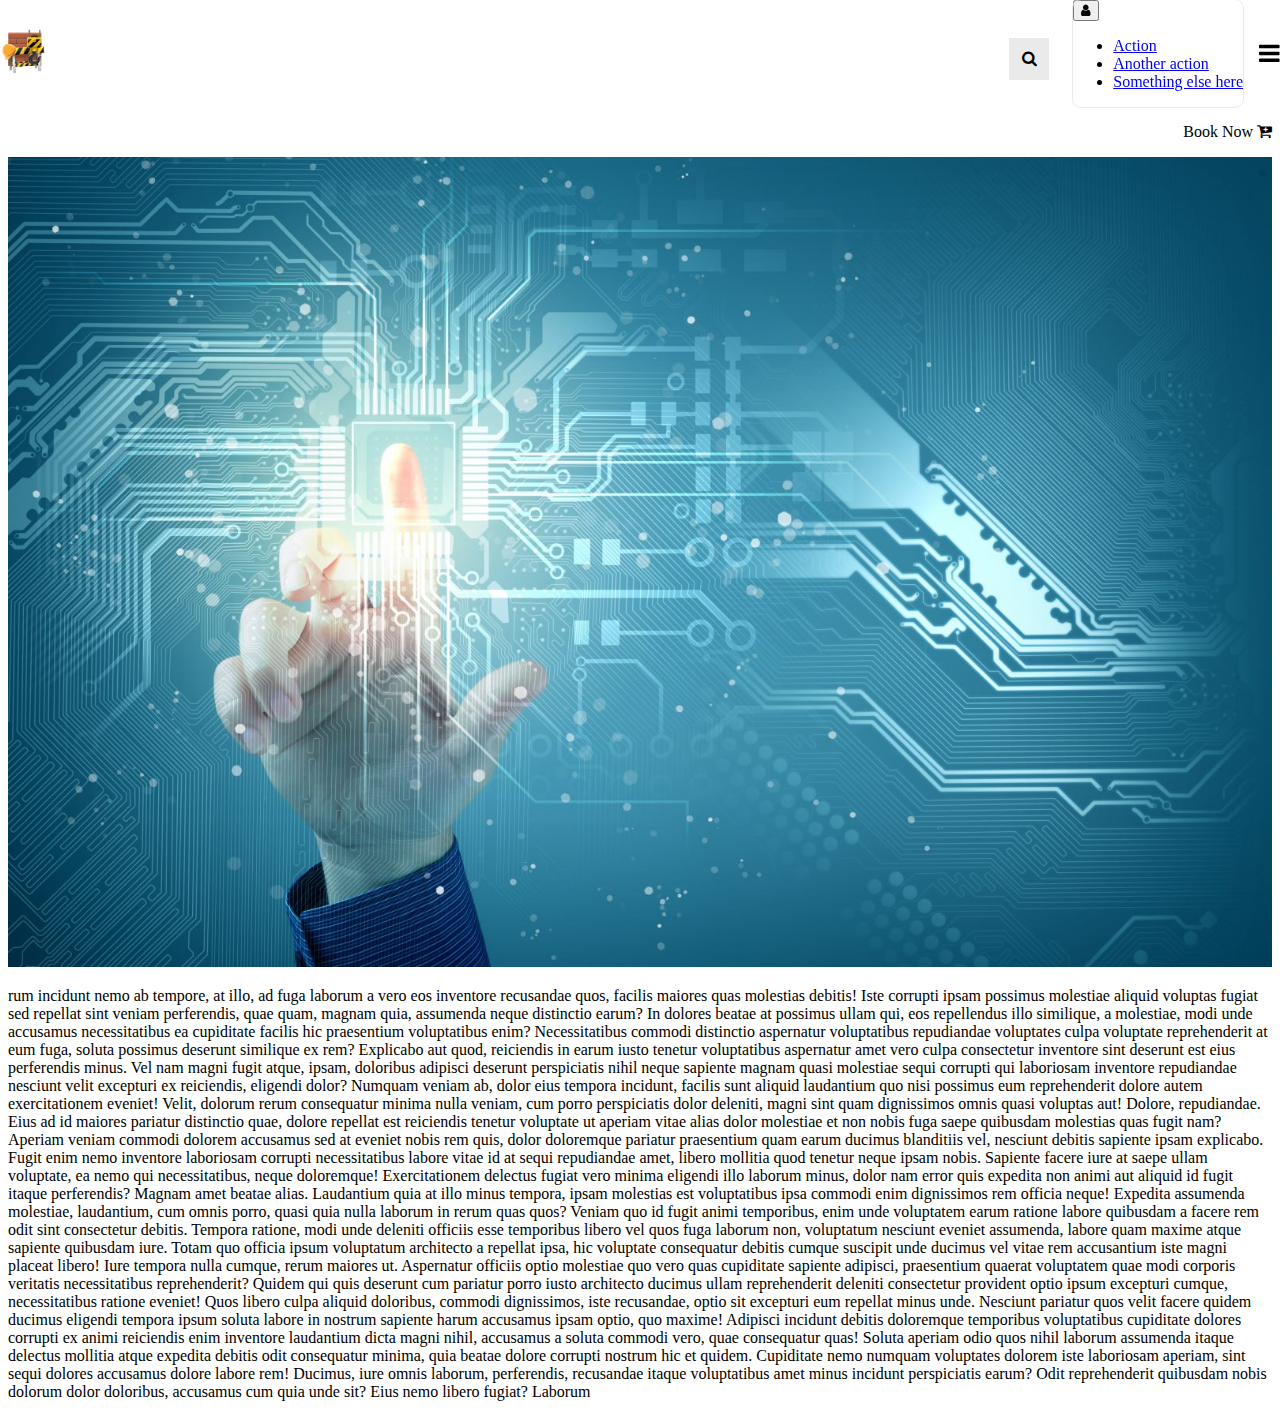
<file: index.html>
<!DOCTYPE html>
<html lang="en">

<head>
    <meta charset="UTF-8">
    <meta name="viewport" content="width=device-width, initial-scale=1.0">
    <title>Sir Shahid's web task</title>
    <link rel="stylesheet" href="https://cdn.jsdelivr.net/npm/bootstrap-icons@1.11.3/font/bootstrap-icons.min.css">
    <link rel="stylesheet" href="https://cdnjs.cloudflare.com/ajax/libs/font-awesome/4.7.0/css/font-awesome.min.css">
    <link href="https://cdn.jsdelivr.net/npm/bootstrap@5.0.2/dist/css/bootstrap.min.css" rel="stylesheet"
        integrity="sha384-EVSTQN3/azprG1Anm3QDgpJLIm9Nao0Yz1ztcQTwFspd3yD65VohhpuuCOmLASjC" crossorigin="anonymous">
    <link rel="stylesheet" href="./css/main.css">
</head>

<body>

    <div class="site_wrapper">

        <header id="header_sect">
            <div class="container">

                <nav class="nav_top">

                    <div>
                        <a href="#" class="custom_a">
                            <img class="site_logo" src="./img/logo.png" alt="">

                        </a>
                    </div>

                    <div class="nav_right align_center">

                        

                        <div class="search_panel transition_class ps_r">

                            <input class="search_bar transition_class" type="text" placeholder="Search...">

                            <span class="search_icon">
                                <i class="fa fa-search" aria-hidden="true"></i>
                            </span>

                            

                            <span class="cross_icon transition_class">
                                <i class="fa fa-times" aria-hidden="true"></i>
                            </span>

                        </div>

                        

                        <div class="dropdown">
                            <button class="btn dropdown-toggle" type="button" id="dropdownMenuButton1" data-bs-toggle="dropdown" aria-expanded="false">
                                <i class="fa fa-user" aria-hidden="true"></i>
                            </button>
                            <ul class="dropdown-menu" aria-labelledby="dropdownMenuButton1">
                              <li><a class="dropdown-item" href="#">Action</a></li>
                              <li><a class="dropdown-item" href="#">Another action</a></li>
                              <li><a class="dropdown-item" href="#">Something else here</a></li>
                            </ul>
                          </div>

                        <div class="nav_dropdown-sect ps_r">

                            <a href="#" class="custom_a hamburger align_center" id="hamburger_btn">
                                <i class="fa fa-bars" aria-hidden="true"></i>
                            </a>


                            <ul class="nav_dropdown ps_a list_style_none" id="dropdown_nav">
                                <li>
                                    <a href="./booking.html" class="custom_a">book now <i class="fa fa-cart-plus" aria-hidden="true"></i></a>
                                </li>

                                <li>
                                    <a href="./booking.html" class="custom_a">book now <i class="fa fa-cart-plus" aria-hidden="true"></i></a>
                                </li>

                                <li>
                                    <a href="./booking.html" class="custom_a">book now <i class="fa fa-cart-plus" aria-hidden="true"></i></a>
                                </li>
                                
                                <li>
                                    <a href="./booking.html" class="custom_a">book now <i class="fa fa-cart-plus" aria-hidden="true"></i></a>
                                </li>
                            </ul>

                        </div><!-- /.nav_dropdown-sect -->

                    </div>



                </nav>

            </div><!-- /.container -->
        </header>


        <main>


            <section class="container" id="cart_btn_strip">

                <div class="cart_strip gap-1 d_flex justify_end sect_space">

                    <a href="./booking.html" class="custom_a">book now <i class="fa fa-cart-plus" aria-hidden="true"></i></a>



                </div><!-- /.cart_strip -->

            </section><!-- /.hero_sect -->

            <section class="hero_sect">


                <img id="hero_img" src="./img/banner.jpg" alt="">
                <p>rum incidunt nemo ab tempore, at illo, ad fuga laborum a vero eos
                    inventore recusandae quos, facilis maiores quas molestias debitis! Iste corrupti ipsam possimus
                    molestiae aliquid voluptas fugiat sed repellat sint veniam perferendis, quae quam, magnam quia,
                    assumenda neque distinctio earum? In dolores beatae at possimus ullam qui, eos repellendus illo
                    similique, a molestiae, modi unde accusamus necessitatibus ea cupiditate facilis hic praesentium
                    voluptatibus enim? Necessitatibus commodi distinctio aspernatur voluptatibus repudiandae voluptates
                    culpa voluptate reprehenderit at eum fuga, soluta possimus deserunt similique ex rem? Explicabo aut
                    quod, reiciendis in earum iusto tenetur voluptatibus aspernatur amet vero culpa consectetur
                    inventore sint deserunt est eius perferendis minus. Vel nam magni fugit atque, ipsam, doloribus
                    adipisci deserunt perspiciatis nihil neque sapiente magnam quasi molestiae sequi corrupti qui
                    laboriosam inventore repudiandae nesciunt velit excepturi ex reiciendis, eligendi dolor? Numquam
                    veniam ab, dolor eius tempora incidunt, facilis sunt aliquid laudantium quo nisi possimus eum
                    reprehenderit dolore autem exercitationem eveniet! Velit, dolorum rerum consequatur minima nulla
                    veniam, cum porro perspiciatis dolor deleniti, magni sint quam dignissimos omnis quasi voluptas aut!
                    Dolore, repudiandae. Eius ad id maiores pariatur distinctio quae, dolore repellat est reiciendis
                    tenetur voluptate ut aperiam vitae alias dolor molestiae et non nobis fuga saepe quibusdam molestias
                    quas fugit nam? Aperiam veniam commodi dolorem accusamus sed at eveniet nobis rem quis, dolor
                    doloremque pariatur praesentium quam earum ducimus blanditiis vel, nesciunt debitis sapiente ipsam
                    explicabo. Fugit enim nemo inventore laboriosam corrupti necessitatibus labore vitae id at sequi
                    repudiandae amet, libero mollitia quod tenetur neque ipsam nobis. Sapiente facere iure at saepe
                    ullam voluptate, ea nemo qui necessitatibus, neque doloremque! Exercitationem delectus fugiat vero
                    minima eligendi illo laborum minus, dolor nam error quis expedita non animi aut aliquid id fugit
                    itaque perferendis? Magnam amet beatae alias. Laudantium quia at illo minus tempora, ipsam molestias
                    est voluptatibus ipsa commodi enim dignissimos rem officia neque! Expedita assumenda molestiae,
                    laudantium, cum omnis porro, quasi quia nulla laborum in rerum quas quos? Veniam quo id fugit animi
                    temporibus, enim unde voluptatem earum ratione labore quibusdam a facere rem odit sint consectetur
                    debitis. Tempora ratione, modi unde deleniti officiis esse temporibus libero vel quos fuga laborum
                    non, voluptatum nesciunt eveniet assumenda, labore quam maxime atque sapiente quibusdam iure. Totam
                    quo officia ipsum voluptatum architecto a repellat ipsa, hic voluptate consequatur debitis cumque
                    suscipit unde ducimus vel vitae rem accusantium iste magni placeat libero! Iure tempora nulla
                    cumque, rerum maiores ut. Aspernatur officiis optio molestiae quo vero quas cupiditate sapiente
                    adipisci, praesentium quaerat voluptatem quae modi corporis veritatis necessitatibus reprehenderit?
                    Quidem qui quis deserunt cum pariatur porro iusto architecto ducimus ullam reprehenderit deleniti
                    consectetur provident optio ipsum excepturi cumque, necessitatibus ratione eveniet! Quos libero
                    culpa aliquid doloribus, commodi dignissimos, iste recusandae, optio sit excepturi eum repellat
                    minus unde. Nesciunt pariatur quos velit facere quidem ducimus eligendi tempora ipsum soluta labore
                    in nostrum sapiente harum accusamus ipsam optio, quo maxime! Adipisci incidunt debitis doloremque
                    temporibus voluptatibus cupiditate dolores corrupti ex animi reiciendis enim inventore laudantium
                    dicta magni nihil, accusamus a soluta commodi vero, quae consequatur quas! Soluta aperiam odio quos
                    nihil laborum assumenda itaque delectus mollitia atque expedita debitis odit consequatur minima,
                    quia beatae dolore corrupti nostrum hic et quidem. Cupiditate nemo numquam voluptates dolorem iste
                    laboriosam aperiam, sint sequi dolores accusamus dolore labore rem! Ducimus, iure omnis laborum,
                    perferendis, recusandae itaque voluptatibus amet minus incidunt perspiciatis earum? Odit
                    reprehenderit quibusdam nobis dolorum dolor doloribus, accusamus cum quia unde sit? Eius nemo libero
                    fugiat? Laborum</p>
            </section><!-- /.hero_sect -->

            










        </main>

        <footer>

        </footer>



    </div><!-- /.site_wrapper -->



    <script src="https://cdn.jsdelivr.net/npm/bootstrap@5.0.2/dist/js/bootstrap.bundle.min.js"
        integrity="sha384-MrcW6ZMFYlzcLA8Nl+NtUVF0sA7MsXsP1UyJoMp4YLEuNSfAP+JcXn/tWtIaxVXM" crossorigin="anonymous">
    </script>

    <script src="./js/main.js"></script>
</body>

</html>
</file>
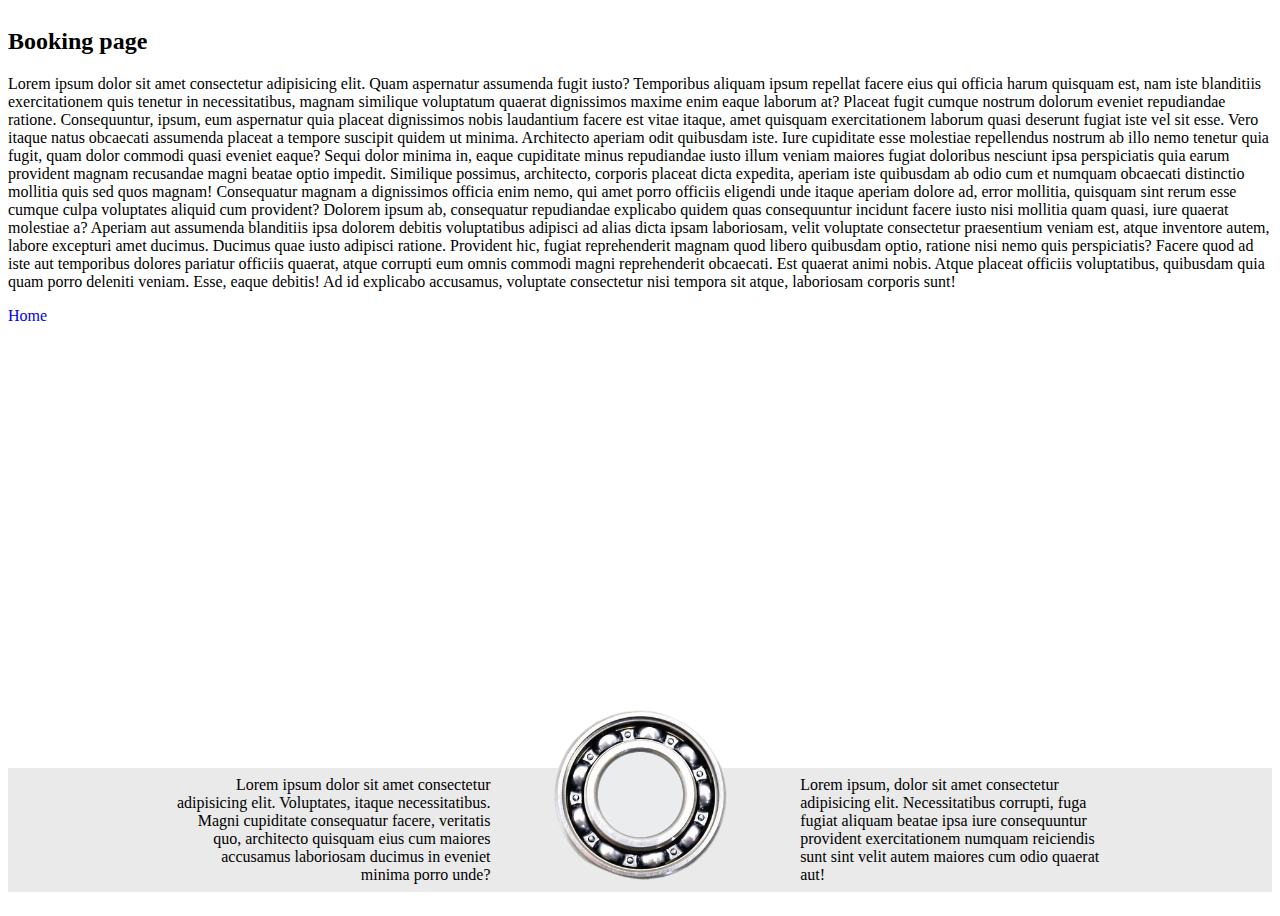
<file: booking.html>
<!DOCTYPE html>
<html lang="en">

<head>
    <meta charset="UTF-8">
    <meta name="viewport" content="width=device-width, initial-scale=1.0">
    <title>Document</title>
    <link rel="stylesheet" href="./css/main.css">
</head>

<body>

    <div class="site_wrapper d_flex">

        <header>

        </header>

        <main>
            <section>
                <h2>Booking page</h2>

                <p>Lorem ipsum dolor sit amet consectetur adipisicing elit. Quam aspernatur assumenda fugit iusto?
                    Temporibus aliquam ipsum repellat facere eius qui officia harum quisquam est, nam iste blanditiis
                    exercitationem quis tenetur in necessitatibus, magnam similique voluptatum quaerat dignissimos
                    maxime
                    enim eaque laborum at? Placeat fugit cumque nostrum dolorum eveniet repudiandae ratione.
                    Consequuntur,
                    ipsum, eum aspernatur quia placeat dignissimos nobis laudantium facere est vitae itaque, amet
                    quisquam
                    exercitationem laborum quasi deserunt fugiat iste vel sit esse. Vero itaque natus obcaecati
                    assumenda
                    placeat a tempore suscipit quidem ut minima. Architecto aperiam odit quibusdam iste. Iure cupiditate
                    esse molestiae repellendus nostrum ab illo nemo tenetur quia fugit, quam dolor commodi quasi eveniet
                    eaque? Sequi dolor minima in, eaque cupiditate minus repudiandae iusto illum veniam maiores fugiat
                    doloribus nesciunt ipsa perspiciatis quia earum provident magnam recusandae magni beatae optio
                    impedit.
                    Similique possimus, architecto, corporis placeat dicta expedita, aperiam iste quibusdam ab odio cum
                    et
                    numquam obcaecati distinctio mollitia quis sed quos magnam! Consequatur magnam a dignissimos officia
                    enim nemo, qui amet porro officiis eligendi unde itaque aperiam dolore ad, error mollitia, quisquam
                    sint
                    rerum esse cumque culpa voluptates aliquid cum provident? Dolorem ipsum ab, consequatur repudiandae
                    explicabo quidem quas consequuntur incidunt facere iusto nisi mollitia quam quasi, iure quaerat
                    molestiae a? Aperiam aut assumenda blanditiis ipsa dolorem debitis voluptatibus adipisci ad alias
                    dicta
                    ipsam laboriosam, velit voluptate consectetur praesentium veniam est, atque inventore autem, labore
                    excepturi amet ducimus. Ducimus quae iusto adipisci ratione. Provident hic, fugiat reprehenderit
                    magnam
                    quod libero quibusdam optio, ratione nisi nemo quis perspiciatis? Facere quod ad iste aut temporibus
                    dolores pariatur officiis quaerat, atque corrupti eum omnis commodi magni reprehenderit obcaecati.
                    Est
                    quaerat animi nobis. Atque placeat officiis voluptatibus, quibusdam quia quam porro deleniti veniam.
                    Esse, eaque debitis! Ad id explicabo accusamus, voluptate consectetur nisi tempora sit atque,
                    laboriosam
                    corporis sunt!</p>
                <a href="./index.html" class="custom_a">Home</a>
            </section>
        </main>

        <footer class="d_flex ps_r">

            <div class="footer_wrapper d_flex">

                <p class="t_align-r footer_para ps_r">Lorem ipsum dolor sit amet consectetur adipisicing elit. Voluptates, itaque
                    necessitatibus. Magni cupiditate consequatur facere, veritatis quo, architecto quisquam eius cum
                    maiores accusamus laboriosam ducimus in eveniet minima porro unde?</p>

                <figure class="footer_img d_sm_none">
                    <img src="./img/Untitled-1.png" alt="">
                </figure>

                <p class="t_align-l ps_r">Lorem ipsum, dolor sit amet consectetur adipisicing elit. Necessitatibus corrupti,
                    fuga fugiat aliquam beatae ipsa iure consequuntur provident exercitationem numquam reiciendis sunt
                    sint velit autem maiores cum odio quaerat aut!</p>


            </div><!-- /.footer_wrapper -->
        </footer>


    </div><!-- /.site_wrapper -->


</body>

</html>
</file>
<file: css/main.css>
.site_wrapper {
  min-height: 100vh;
  flex-direction: column;
}

footer {
  overflow: hidden;
  margin-top: auto;
  justify-content: center;
}
footer .footer_wrapper {
  align-items: end;
}
footer p {
  max-width: 20rem;
  padding: 0.5rem 0;
}

.footer_img {
  padding: 0 1rem;
  width: 100%;
  display: flex;
  justify-content: center;
}
.footer_img img {
  min-height: calc(5rem + 3vh);
  max-height: calc(10rem + 3vh);
  -o-object-fit: cover;
     object-fit: cover;
}

.t_align-r:before {
  content: "";
  position: absolute;
  width: 100vw;
  height: 100%;
  background-color: #eaeaea;
  top: 0;
  left: 0;
  z-index: -1;
}
.t_align-r:after {
  content: "";
  position: absolute;
  width: 100vw;
  height: 100%;
  background-color: #eaeaea;
  top: 0;
  right: 0;
  z-index: -1;
}

@media (max-width: 576px) {
  footer {
    background-color: #eaeaea;
    padding: 1rem 0;
  }
  footer .footer_wrapper {
    flex-direction: column;
    width: 100%;
  }
  footer p {
    max-width: 100% !important;
    text-align: justify !important;
    padding: 0 !important;
    margin: 0;
  }
}
.ps_r {
  position: relative;
}

.btn:focus {
  outline: 0;
  box-shadow: 0 0 0 0.25rem rgba(13, 110, 253, 0);
}

.d_sm_none {
  display: block;
}

.t_align-r {
  text-align: right;
}

.t_align-l {
  text-align: left;
}

.ps_a {
  position: absolute;
}

.ps_r {
  position: relative;
}

.d_flex {
  display: flex;
}

.justify_end {
  justify-content: end;
}

.align_center {
  display: flex;
  justify-content: center;
  align-items: center;
}

.text_transform_upper {
  text-transform: uppercase;
}

.transition_class {
  transition: all 0.5s linear;
}

.gap-1 {
  gap: 1rem;
}

.sect_space {
  padding: 1rem 0;
}

.bg_transparent {
  background-color: transparent;
}

.gb_light_gray {
  background-color: #eaeaea;
}

.list_style_none {
  list-style: none;
}

.border_none {
  border: 0;
}

.custom_a {
  display: inline-block;
  text-decoration: none;
}

.site_logo {
  height: calc(1.5rem + 2vw);
}

header {
  position: fixed;
  width: 100%;
  left: 0;
  top: 0;
}

.nav_top {
  display: flex;
  justify-content: space-between;
  flex-wrap: wrap;
  align-items: center;
}

.nav_right {
  gap: 1rem;
}

.users_info {
  display: inline-block;
  padding: 1.5rem 0;
  border-radius: 0.5rem;
  gap: 1rem;
  justify-content: space-between !important;
  background-color: transparent;
}
.users_info i {
  font-size: 1.2rem;
  padding: 0 0.5rem;
}
.users_info .user_info-btn:after {
  position: absolute;
  content: "";
  width: 100%;
  height: calc(100% + 0.65rem);
  top: 50%;
  left: 50%;
  transform: translate(-50%, -50%);
  padding: 1rem;
  border: 1px solid gray;
  border-radius: 0.5rem;
}
.users_info .user_info_dropdown {
  padding: 0.5rem 0;
}
.users_info .user_info_dropdown li {
  padding: 0.5rem 1rem;
}

.user_info_dropdown {
  top: 100%;
  right: 0;
  min-width: 10rem;
  background-color: #cccccc;
  z-index: -1;
  transform: translateY(-100%);
  display: block;
  opacity: 0;
  visibility: hidden;
  transition: all 0.5s;
}

.nav_right .dropdown {
  outline: 1px solid #eaeaea;
  border-radius: 0.5rem;
}

.user_details {
  padding: 0.7rem 0.75rem;
  transition: all 0.3s linear;
}
.user_details button {
  border: 1px solid gray;
}
.user_details .dropdown-menu {
  display: block !important;
  z-index: -1;
  transform: translate3d(12px, 16px, 0px) !important;
  opacity: 0;
}
.user_details .dropdown-menu.show {
  opacity: 1;
  z-index: 1;
  transition: all 0.3s linear;
  transform: translate3d(12px, 59px, 0px) !important;
}

.search_sect input {
  padding: 0.5rem 2.5rem 0.5rem 1.5rem;
  display: inline-block;
  border-radius: 2rem;
  border: 1px solid #999999;
}
.search_sect i {
  position: absolute;
  top: 50%;
  right: 1rem;
  transform: translateY(-50%);
  z-index: 1;
  color: gray;
}

.hamburger {
  padding: 1rem 0;
}
.hamburger i {
  color: #000000;
  font-size: 1.5rem;
}

.nav_dropdown-sect {
  display: flex;
  justify-content: end;
}

.nav_dropdown {
  top: 100%;
  right: 0;
  min-width: 10rem;
  background-color: #cccccc;
  transform: translateY(-2rem);
  display: block;
  opacity: 0;
  transition: all 0.2s linear;
  padding: 0.5rem 0;
  z-index: -1;
  pointer-events: none;
}
.nav_dropdown li {
  padding: 0.5rem 1rem;
}
.nav_dropdown li a {
  color: black;
}

.dropdown_togler {
  opacity: 1;
  z-index: 1;
  transform: translateY(0);
}
.dropdown_togler li {
  pointer-events: auto;
}

.users_info_togler {
  opacity: 1;
  visibility: visible;
  transform: translateY(0);
}

.cart_strip a {
  color: #000000;
  text-transform: capitalize;
}

.hero_sect img {
  width: 100%;
  height: 90vh;
  -o-object-fit: cover;
     object-fit: cover;
}

.search_section {
  gap: 2rem;
}

.search_panel {
  width: -moz-fit-content;
  width: fit-content;
}

.search_icon {
  position: absolute;
  top: 0;
  left: 0;
  width: 2.5rem;
  height: 2.6rem;
  line-height: 2.6;
  text-align: center;
  background-color: #eaeaea;
  display: inline-block;
  z-index: 10;
}

.cross_icon {
  position: absolute;
  top: 50%;
  right: -1.5rem;
  transform: translateY(-50%);
  z-index: 1;
  width: 2rem;
  height: 2rem;
  display: inline-block;
  text-align: center;
  line-height: 2rem;
  font-size: 1.5rem;
  color: gray;
}

.search_bar {
  width: 0.8rem;
  outline: 1px solid transparent;
  padding: 0.5rem 1rem 0.5rem 1.2rem;
  border: 0;
}

.search_panel.width_toggle {
  margin-right: 2.75rem;
}
.search_panel.width_toggle .search_bar {
  padding: 0.5rem 1rem 0.5rem 3rem !important;
  width: calc(5rem + 30vw) !important;
  outline-color: #eaeaea;
}

.search_panel .cross_icon {
  opacity: 0;
  transform: translate(0, -50%);
}

.search_panel.width_toggle .cross_icon {
  opacity: 1 !important;
  animation: cross_btn-anim 0.3s linear;
  transform: translate(100%, -50%) rotate(180deg);
  pointer-events: auto;
  opacity: 1;
}

@media (max-width: 576px) {
  .d_sm_none {
    display: none;
  }
  .site_logo {
    width: calc(1rem + 5vw);
  }
  .search_panel.width_toggle {
    margin-right: 2.75rem;
  }
  .search_panel.width_toggle .search_bar {
    padding: 0.5rem 1rem 0.5rem 3rem !important;
    outline-color: #eaeaea;
  }
}/*# sourceMappingURL=main.css.map */
</file>
